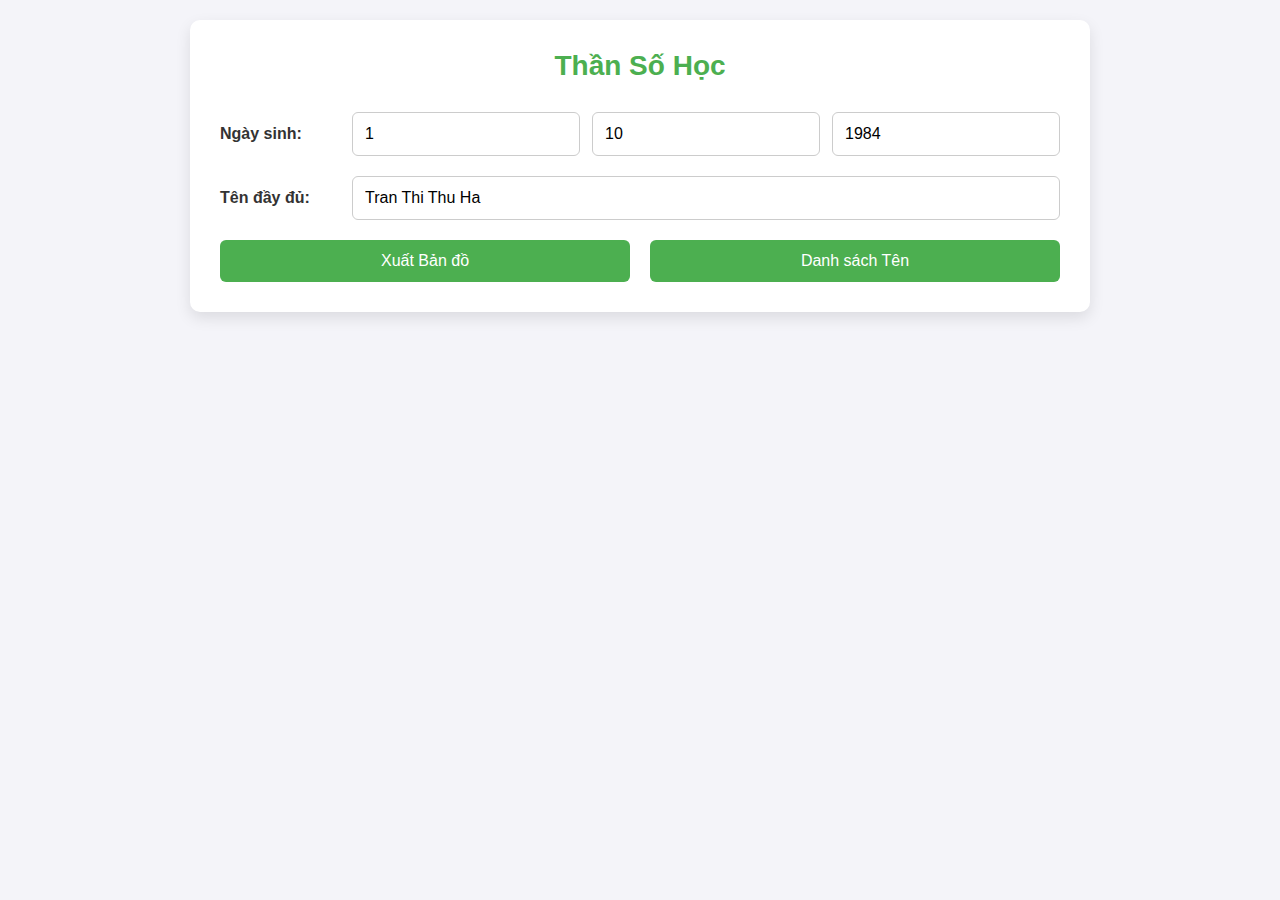
<file: index.html>
<!DOCTYPE html>
<html lang="vi">
<head>
  <meta charset="UTF-8">
  <meta name="viewport" style="width: 100%; border-collapse: collapse; margin-top: 20px;">
  <title>Thần Số Học</title>
  <link rel="stylesheet" href="style.css"> <!-- Link to external CSS file -->
</head>
<body>

 <div class="container">
    <h1>Thần Số Học</h1>
	
	

    <!-- Form for day, month, and year of birth -->
    <form id="numerology-form">
      <!-- Ngày sinh -->
      <div class="birthday-row">
        <label for="dob">Ngày sinh:</label>
        <input type="number" id="day" name="day" placeholder="Ngày" required min="1" max="31" value="1">
        <input type="number" id="month" name="month" placeholder="Tháng" required min="1" max="12" value="10">
        <input type="number" id="year" name="year" placeholder="Năm" required min="1900" max="9999" value="1984">
      </div>




      <!-- Tên đầy đủ -->
      <div class="form-group">
        <label for="name">Tên đầy đủ:</label>
        <input type="text" id="name" name="name" placeholder="Nhập tên" required value="Tran Thi Thu Ha">
      </div>

      <!-- Buttons -->
      <div class="button-group">
        <button type="submit">Xuất Bản đồ</button>
        <button id="check-saved-data-btn" onclick="window.location.href='savedData.html';">Danh sách Tên</button>
      </div>
    </form>


  
    <!-- Results section -->
    <div id="results" style="display: none;">
      <h2>Kết quả</h2>
  <table  id="numbers-table" style="width: 100%; border-collapse: collapse; margin-top: 20px;">
  <tr>
  <tbody>
    <!-- Số Đường Đời -->
   <tr>
  
  
  <td id="life-path-result" style="font-weight: bold; padding: 10px; border: 2px solid #000; border-radius: 5px;">
    <span id="life-path" style="font-size: 24px; color: red; display: block; cursor: pointer;">--</span>
    <span style="font-size: 16px; color: Green; display: block; margin-top: 5px;">Đường Đời</span>
    <span id="life-path-name" style="display: none; position: absolute; background: #fff; border: 1px solid #000; padding: 5px; border-radius: 5px; white-space: nowrap;"></span>
</td>

<!-- Popup (Hidden initially) -->
<div id="popup" style="display: none; position: fixed; top: 20%; left: 20%; background: white; padding: 20px; border: 2px solid black; border-radius: 5px; box-shadow: 0px 0px 10px rgba(0,0,0,0.2); z-index: 1000;">
    <div id="popup-content"></div>
    <button id="close-popup" style="margin-top: 10px;">Close</button>
</div>


  <!-- Số Su Mệnh -->

  <td id="expression-result" style="font-weight: bold; padding: 10px; border: 2px solid #000; border-radius: 5px;">
   
    <span id="expression-number" style="font-size: 24px; color: red; display: block; cursor: pointer;">--</span>
	 <span      style="font-size: 16px; color: Green;display: block; margin-top: 5px;">Sứ Mệnh
    <span id="expression-name" style="display: none; position: absolute; background: #fff; border: 1px solid #000; padding: 5px; border-radius: 5px;white-space: nowrap;">
      Chưa có dữ liệu
    </span>
  </td>

<!-- Popup (Hidden initially) -->
<div id="popup" style="display: none; position: fixed; top: 20%; left: 20%; background: white; padding: 20px; border: 2px solid black; border-radius: 5px; box-shadow: 0px 0px 10px rgba(0,0,0,0.2); z-index: 1000;">
    <div id="popup-content"></div>
    <button id="close-popup" style="margin-top: 10px;">Close</button>
</div>

<!-- Kết Nối Định Mệnh -->
  <td id="life-destiny-connection-result" style="font-weight: bold; padding: 10px; border: 2px solid #000; border-radius: 5px;">
   
    <span id="life-destiny-connection" style="font-size: 24px; color: red; display: block; cursor: pointer;">--</span>
	 <span      style="font-size: 16px; color: Green;display: block; margin-top: 5px;">Kết Nối Đường Đời & Sứ Mệnh
    <span id="life-destiny-name" style="display: none; position: absolute; background: #fff; border: 1px solid #000; padding: 5px; border-radius: 5px;white-space: nowrap;">
      Chưa có dữ liệu
    </span>
  </td>
<!-- Popup (Hidden initially) -->
<div id="popup" style="display: none; position: fixed; top: 20%; left: 20%; background: white; padding: 20px; border: 2px solid black; border-radius: 5px; box-shadow: 0px 0px 10px rgba(0,0,0,0.2); z-index: 1000;">
    <div id="popup-content"></div>
    <button id="close-popup" style="margin-top: 10px;">Close</button>
</div>

</tr>
<tr>

  <!-- Số Cá Tính -->

  <td id="personality-result" style="font-weight: bold; padding: 10px; border: 2px solid #000; border-radius: 5px;">
  
    <span id="personality-number" style="font-size: 24px; color: red; display: block;" >--</span> 
	 <span      style="font-size: 16px; color: Green;display: block; margin-top: 5px;">Tính Cách
    <span id="personality-name" style="display: none; position: absolute; background: #fff; border: 1px solid #000; padding: 5px; border-radius: 5px;white-space: nowrap;">
      Chưa có dữ liệu
    </span>
  </td>


<!-- Số Khát Khao Linh Hồn -->

  <td id="soul-urge-result" style="font-weight: bold; padding: 10px; border: 2px solid #000; border-radius: 5px;">
   
    <span id="soul-urge-number" style="font-size: 24px; color: red; display: block;" >--</span> 
	 <span      style="font-size: 16px; color: Green;display: block; margin-top: 5px;">Linh Hồn
    <span id="soul-urge-name" style="display: none; position: absolute; background: #fff; border: 1px solid #000; padding: 5px; border-radius: 5px;white-space: nowrap;">
      Chưa có dữ liệu
    </span>
  </td>
  <!-- Chỉ Số Kết Nối Linh Hồn - Nhân Cách -->
    <td id="soul-personality-connection-result" style="font-weight: bold; padding: 10px; border: 2px solid #000; border-radius: 5px;">
    
    <span id="soul-personality-connection" style="font-size: 24px; color: red; display: block;" >--</span> 
	 <span      style="font-size: 16px; color: Green;display: block; margin-top: 5px;">Kết Nối Linh Hồn - Nhân Cách
    <span id="soul-personality-name" style="display: none; position: absolute; background: #fff; border: 1px solid #000; padding: 5px; border-radius: 5px;white-space: nowrap;">
      Chưa có dữ liệu
    </span>
  </td>

</tr>
<tr>
<!-- Số Trưởng Thành -->

  <td id="maturity-result" style="font-weight: bold; padding: 10px; border: 2px solid #000; border-radius: 5px;">
  
    <span id="maturity-number" style="font-size: 24px; color: red; display: block;" >--</span>
	 <span      style="font-size: 16px; color: Green;display: block; margin-top: 5px;">Trưởng Thành
    <span id="maturity-name" style="display: none; position: absolute; background: #fff; border: 1px solid #000; padding: 5px; border-radius: 5px;white-space: nowrap;">
      Chưa có dữ liệu
    </span>
  </td>


  <!-- Số Cân Bằng -->

  <td id="balance-result" style="font-weight: bold; padding: 10px; border: 2px solid #000; border-radius: 5px;">
   
    <span id="balance-number" style="font-size: 24px; color: red; display: block;" >--</span> 
	 <span      style="font-size: 16px; color: Green;display: block; margin-top: 5px;">Cân Bằng
    <span id="balance-name" style="display: none; position: absolute; background: #fff; border: 1px solid #000; padding: 5px; border-radius: 5px;white-space: nowrap;">
      Chưa có dữ liệu
    </span>
  </td>



<!-- Chỉ Số Ngày Sinh -->

  <td id="birth-day-result" style="font-weight: bold; padding: 10px; border: 2px solid #000; border-radius: 5px;">
   
    <span id="birth-day-number" style="font-size: 24px; color: red; display: block;" >--</span> 
	 <span      style="font-size: 16px; color: Green;display: block; margin-top: 5px;">Ngày Sinh
    <span id="birth-day-name" style="display: none; position: absolute; background: #fff; border: 1px solid #000; padding: 5px; border-radius: 5px;white-space: nowrap;">
      Chưa có dữ liệu
    </span>
  </td>

</tr>

<tr>


<!-- Chỉ Số Thiếu -->

  <td id="missing-number-result" style="font-weight: bold; padding: 10px; border: 2px solid #000; border-radius: 5px;"> 
   
    <span id="missing-numbers" style="font-size: 24px; color: red; display: block;" >--</span>
	 <span      style="font-size: 16px; color: Green;display: block; margin-top: 5px;">Số Thiếu
    <span id="missing-numbers-name" style="display: none; position: absolute; background: #fff; border: 1px solid #000; padding: 5px; border-radius: 5px;white-space: nowrap;">
      Chưa có dữ liệu
    </span>
  </td>


<!-- Chỉ Số Tư Duy Lý Trí -->

  <td id="intellectual-number-result" style="font-weight: bold; padding: 10px; border: 2px solid #000; border-radius: 5px;">  
  
    <span id="intellectual-number" style="font-size: 24px; color: red; display: block;" >--</span>
	 <span      style="font-size: 16px; color: Green;display: block; margin-top: 5px;">Tư Duy Lý Trí
    <span id="intellectual-name" style="display: none; position: absolute; background: #fff; border: 1px solid #000; padding: 5px; border-radius: 5px;white-space: nowrap;">
      Chưa có dữ liệu
    </span>
  </td>


<!-- Chỉ Số Sức Mạnh Tiềm Thức -->

  <td id="subconscious-number-result" style="font-weight: bold; padding: 10px; border: 2px solid #000; border-radius: 5px;"> 
   
    <span id="subconscious-number" style="font-size: 24px; color: red; display: block;" >--</span>
	 <span      style="font-size: 16px; color: Green;display: block; margin-top: 5px;">Sức Mạnh Tiềm Thức
    <span id="subconscious-name" style="display: none; position: absolute; background: #fff; border: 1px solid #000; padding: 5px; border-radius: 5px;white-space: nowrap;">
      Chưa có dữ liệu
    </span>
  </td>
</tr>

<!-- Chỉ Số Đam Mê -->
<tr>
  <td id="passion-number-result" style="font-weight: bold; padding: 10px; border: 2px solid #000; border-radius: 5px;"> 
   
    <span id="passion-number" style="font-size: 24px; color: red; display: block;" >--</span>
	 <span      style="font-size: 16px; color: Green;display: block; margin-top: 5px;">Đam Mê
    <span id="passion-name" style="display: none; position: absolute; background: #fff; border: 1px solid #000; padding: 5px; border-radius: 5px;white-space: nowrap;">
      Chưa có dữ liệu
    </span>
  </td>


<!-- Chỉ Số Chặng -->

  <td id="stage-number-result" style="font-weight: bold; padding: 10px; border: 2px solid #000; border-radius: 5px;">  
  
    <span id="stage-number" style="font-size: 24px; color: red; display: block;" >--</span>
	 <span      style="font-size: 16px; color: Green;display: block; margin-top: 5px;">Chặng
    <span id="stage-name" style="display: none; position: absolute; background: #fff; border: 1px solid #000; padding: 5px; border-radius: 5px;white-space: nowrap;">
      Chưa có dữ liệu
    </span>
  </td>


<!-- Chỉ Số Thách thức -->

  <td id="challenge-number-result" style="font-weight: bold; padding: 10px; border: 2px solid #000; border-radius: 5px;">
  
    <span id="challenge-number" style="font-size: 24px; color: red; display: block;" >--</span> 
 <span      style="font-size: 16px; color: Green;display: block; margin-top: 5px;">	Thách thức
    <span id="challenge-name" style="display: none; position: absolute; background: #fff; border: 1px solid #000; padding: 5px; border-radius: 5px;white-space: nowrap;">
      Chưa có dữ liệu
    </span>
  </td>


</tr>

<tr>

<!-- Chỉ Số Năm -->

  <td id="year-number-result" style="font-weight: bold; padding: 10px; border: 2px solid #000; border-radius: 5px;">
   
    <span id="year-number" style="font-size: 24px; color: red; display: block;" >--</span>
	<span      style="font-size: 16px; color: Green;display: block; margin-top: 5px;">Năm
    <span id="year-name" style="display: none; position: absolute; background: #fff; border: 1px solid #000; padding: 5px; border-radius: 5px;white-space: nowrap;">
      Chưa có dữ liệu
    </span>
  </td>
  <td id="month-number-result" style="font-weight: bold; padding: 10px; border: 2px solid #000; border-radius: 5px;">
  
       <span id="month-number" style="font-size: 24px; color: red; display: block;" >--</span>
 <span      style="font-size: 16px; color: Green;display: block; margin-top: 5px;">	   Tháng
 
	 <span id="month-name" style="display: none; position: absolute; background: #fff; border: 1px solid #000; padding: 5px; border-radius: 5px;white-space: nowrap;">
  </td>

  <td id="day-number-result" style="font-weight: bold; padding: 10px; border: 2px solid #000; border-radius: 5px;">

    <span id="day-number"   style="font-size: 24px; color: red; display: block;">--</span> 
	 <span      style="font-size: 16px; color: Green;display: block; margin-top: 5px;">Ngày</span>
    <span id="day-name"  style="font-size: 16px; color: Green;display: none; margin-top: 5px;">
        
    </span>
  </td>
  </TR>
  <TR>
  <tr>
 

  <!-- Phí Vật Chất -->
  <td id="phivatchat-number-result" style="font-weight: bold; padding: 10px; border: 2px solid #000; border-radius: 5px;">
    <span id="phivatchat-number" 
          style="font-size: 24px; color: red; display: block;">--</span>
    <span id="phivatchat-name" 
          style="font-size: 16px; color: Green;display: block; margin-top: 5px;">
      Phi Vật Chất
    </span>
  </td>

  <!-- Vật Chất -->
 <td id="vatchat-number-result" style="font-weight: bold; padding: 10px; border: 2px solid #000; border-radius: 5px; font-family: Tahoma;">
  <span id="vatchat-number" 
        style="font-size: 24px; color: red; display: block;">--</span>
  <span id="vatchat-name" 
        style="font-size: 16px; color: Green; display: block; margin-top: 5px;">
    Vật Chất
  </span>
</td>


  
 <td id="congcuphuongtien-number-result" style="font-weight: bold; padding: 10px; border: 2px solid #000; border-radius: 5px;">
  <span id="congcuphuongtien-number" 
        style="font-size: 24px; color: red; display: block;">--</span>
  <span id="congcuphuongtien-name" 
        style="font-size: 16px; color: Green;display: block; margin-top: 5px;">
Công cụ phương tiện
  </span>
</td>



</tr>
<tr>
 <!-- Nợ Nghiệp -->
  <td id="debt-number-result" style="font-weight: bold; padding: 10px; border: 2px solid #000; border-radius: 5px;">
    <span id="debt-number" 
          style="font-size: 24px; color: red; display: block;">--</span>
    <span id="debt-name" 
          style="font-size: 16px; color: Green;display: block; margin-top: 5px;">
      Nợ Nghiệp
    </span>
  </td>
</tr>

  </tbody>
</table>
<table><tr>


</tr></table>

    </div>
  </div>

  <script src="code.js"></script> <!-- Link to external JS file -->
</body>
</html>
</file>
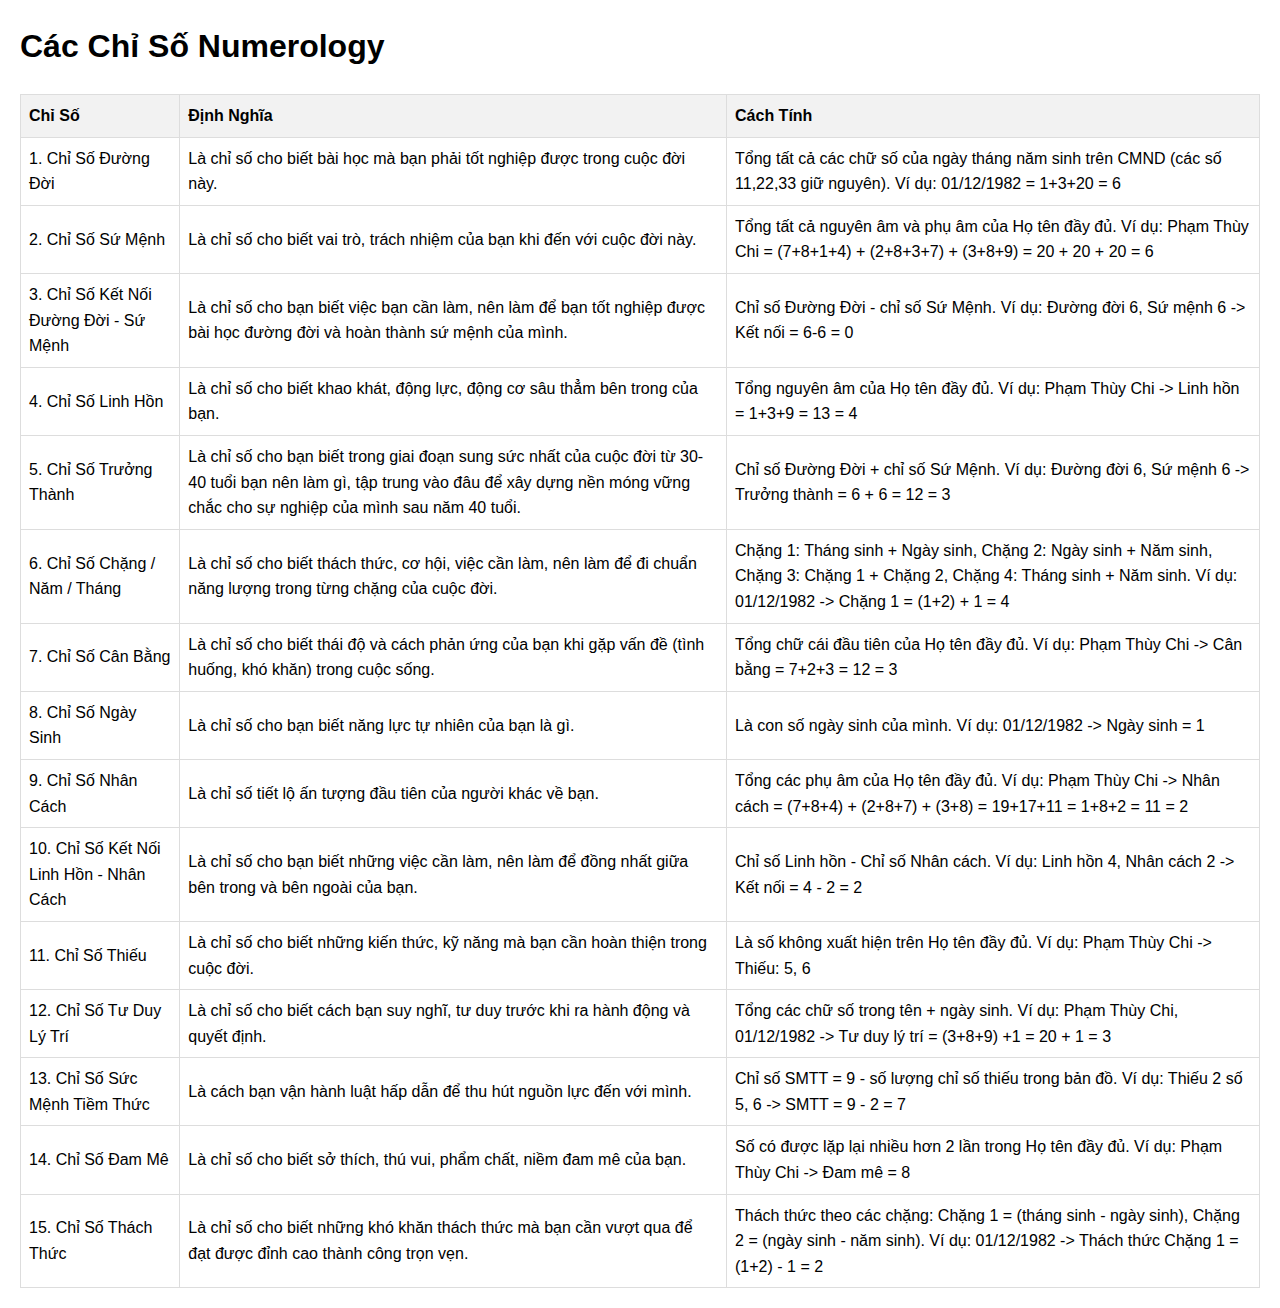
<file: cachtinhchiso.html>
<!DOCTYPE html>
<html lang="vi">
<head>
  <meta charset="UTF-8">
  <meta name="viewport" content="width=device-width, initial-scale=1.0">
  <title>Các Chỉ Số Numerology</title>
  <style>
    body {
      font-family: Arial, sans-serif;
      line-height: 1.6;
      margin: 20px;
    }
    table {
      width: 100%;
      margin-bottom: 20px;
      border-collapse: collapse;
    }
    th, td {
      border: 1px solid #ddd;
      padding: 8px;
      text-align: left;
    }
    th {
      background-color: #f2f2f2;
    }
    h2 {
      color: #333;
    }
  </style>
</head>
<body>

  <h1>Các Chỉ Số Numerology</h1>

  <table>
    <thead>
      <tr>
        <th>Chỉ Số</th>
        <th>Định Nghĩa</th>
        <th>Cách Tính</th>
      </tr>
    </thead>
    <tbody>
      <tr>
        <td>1. Chỉ Số Đường Đời</td>
        <td>Là chỉ số cho biết bài học mà bạn phải tốt nghiệp được trong cuộc đời này.</td>
        <td>Tổng tất cả các chữ số của ngày tháng năm sinh trên CMND (các số 11,22,33 giữ nguyên). Ví dụ: 01/12/1982 = 1+3+20 = 6</td>
      </tr>
      <tr>
        <td>2. Chỉ Số Sứ Mệnh</td>
        <td>Là chỉ số cho biết vai trò, trách nhiệm của bạn khi đến với cuộc đời này.</td>
        <td>Tổng tất cả nguyên âm và phụ âm của Họ tên đầy đủ. Ví dụ: Phạm Thùy Chi = (7+8+1+4) + (2+8+3+7) + (3+8+9) = 20 + 20 + 20 = 6</td>
      </tr>
      <tr>
        <td>3. Chỉ Số Kết Nối Đường Đời - Sứ Mệnh</td>
        <td>Là chỉ số cho bạn biết việc bạn cần làm, nên làm để bạn tốt nghiệp được bài học đường đời và hoàn thành sứ mệnh của mình.</td>
        <td>Chỉ số Đường Đời - chỉ số Sứ Mệnh. Ví dụ: Đường đời 6, Sứ mệnh 6 -> Kết nối = 6-6 = 0</td>
      </tr>
      <tr>
        <td>4. Chỉ Số Linh Hồn</td>
        <td>Là chỉ số cho biết khao khát, động lực, động cơ sâu thẳm bên trong của bạn.</td>
        <td>Tổng nguyên âm của Họ tên đầy đủ. Ví dụ: Phạm Thùy Chi -> Linh hồn = 1+3+9 = 13 = 4</td>
      </tr>
      <tr>
        <td>5. Chỉ Số Trưởng Thành</td>
        <td>Là chỉ số cho bạn biết trong giai đoạn sung sức nhất của cuộc đời từ 30-40 tuổi bạn nên làm gì, tập trung vào đâu để xây dựng nền móng vững chắc cho sự nghiệp của mình sau năm 40 tuổi.</td>
        <td>Chỉ số Đường Đời + chỉ số Sứ Mệnh. Ví dụ: Đường đời 6, Sứ mệnh 6 -> Trưởng thành = 6 + 6 = 12 = 3</td>
      </tr>
      <tr>
        <td>6. Chỉ Số Chặng / Năm / Tháng</td>
        <td>Là chỉ số cho biết thách thức, cơ hội, việc cần làm, nên làm để đi chuẩn năng lượng trong từng chặng của cuộc đời.</td>
        <td>Chặng 1: Tháng sinh + Ngày sinh, Chặng 2: Ngày sinh + Năm sinh, Chặng 3: Chặng 1 + Chặng 2, Chặng 4: Tháng sinh + Năm sinh. Ví dụ: 01/12/1982 -> Chặng 1 = (1+2) + 1 = 4</td>
      </tr>
      <tr>
        <td>7. Chỉ Số Cân Bằng</td>
        <td>Là chỉ số cho biết thái độ và cách phản ứng của bạn khi gặp vấn đề (tình huống, khó khăn) trong cuộc sống.</td>
        <td>Tổng chữ cái đầu tiên của Họ tên đầy đủ. Ví dụ: Phạm Thùy Chi -> Cân bằng = 7+2+3 = 12 = 3</td>
      </tr>
      <tr>
        <td>8. Chỉ Số Ngày Sinh</td>
        <td>Là chỉ số cho bạn biết năng lực tự nhiên của bạn là gì.</td>
        <td>Là con số ngày sinh của mình. Ví dụ: 01/12/1982 -> Ngày sinh = 1</td>
      </tr>
      <tr>
        <td>9. Chỉ Số Nhân Cách</td>
        <td>Là chỉ số tiết lộ ấn tượng đầu tiên của người khác về bạn.</td>
        <td>Tổng các phụ âm của Họ tên đầy đủ. Ví dụ: Phạm Thùy Chi -> Nhân cách = (7+8+4) + (2+8+7) + (3+8) = 19+17+11 = 1+8+2 = 11 = 2</td>
      </tr>
      <tr>
        <td>10. Chỉ Số Kết Nối Linh Hồn - Nhân Cách</td>
        <td>Là chỉ số cho bạn biết những việc cần làm, nên làm để đồng nhất giữa bên trong và bên ngoài của bạn.</td>
        <td>Chỉ số Linh hồn - Chỉ số Nhân cách. Ví dụ: Linh hồn 4, Nhân cách 2 -> Kết nối = 4 - 2 = 2</td>
      </tr>
      <tr>
        <td>11. Chỉ Số Thiếu</td>
        <td>Là chỉ số cho biết những kiến thức, kỹ năng mà bạn cần hoàn thiện trong cuộc đời.</td>
        <td>Là số không xuất hiện trên Họ tên đầy đủ. Ví dụ: Phạm Thùy Chi -> Thiếu: 5, 6</td>
      </tr>
      <tr>
        <td>12. Chỉ Số Tư Duy Lý Trí</td>
        <td>Là chỉ số cho biết cách bạn suy nghĩ, tư duy trước khi ra hành động và quyết định.</td>
        <td>Tổng các chữ số trong tên + ngày sinh. Ví dụ: Phạm Thùy Chi, 01/12/1982 -> Tư duy lý trí = (3+8+9) +1 = 20 + 1 = 3</td>
      </tr>
      <tr>
        <td>13. Chỉ Số Sức Mệnh Tiềm Thức</td>
        <td>Là cách bạn vận hành luật hấp dẫn để thu hút nguồn lực đến với mình.</td>
        <td>Chỉ số SMTT = 9 - số lượng chỉ số thiếu trong bản đồ. Ví dụ: Thiếu 2 số 5, 6 -> SMTT = 9 - 2 = 7</td>
      </tr>
      <tr>
        <td>14. Chỉ Số Đam Mê</td>
        <td>Là chỉ số cho biết sở thích, thú vui, phẩm chất, niềm đam mê của bạn.</td>
        <td>Số có được lặp lại nhiều hơn 2 lần trong Họ tên đầy đủ. Ví dụ: Phạm Thùy Chi -> Đam mê = 8</td>
      </tr>
      <tr>
        <td>15. Chỉ Số Thách Thức</td>
        <td>Là chỉ số cho biết những khó khăn thách thức mà bạn cần vượt qua để đạt được đỉnh cao thành công trọn vẹn.</td>
        <td>Thách thức theo các chặng: Chặng 1 = (tháng sinh - ngày sinh), Chặng 2 = (ngày sinh - năm sinh). Ví dụ: 01/12/1982 -> Thách thức Chặng 1 = (1+2) - 1 = 2</td>
      </tr>
    </tbody>
  </table>

</body>
</html>
</file>
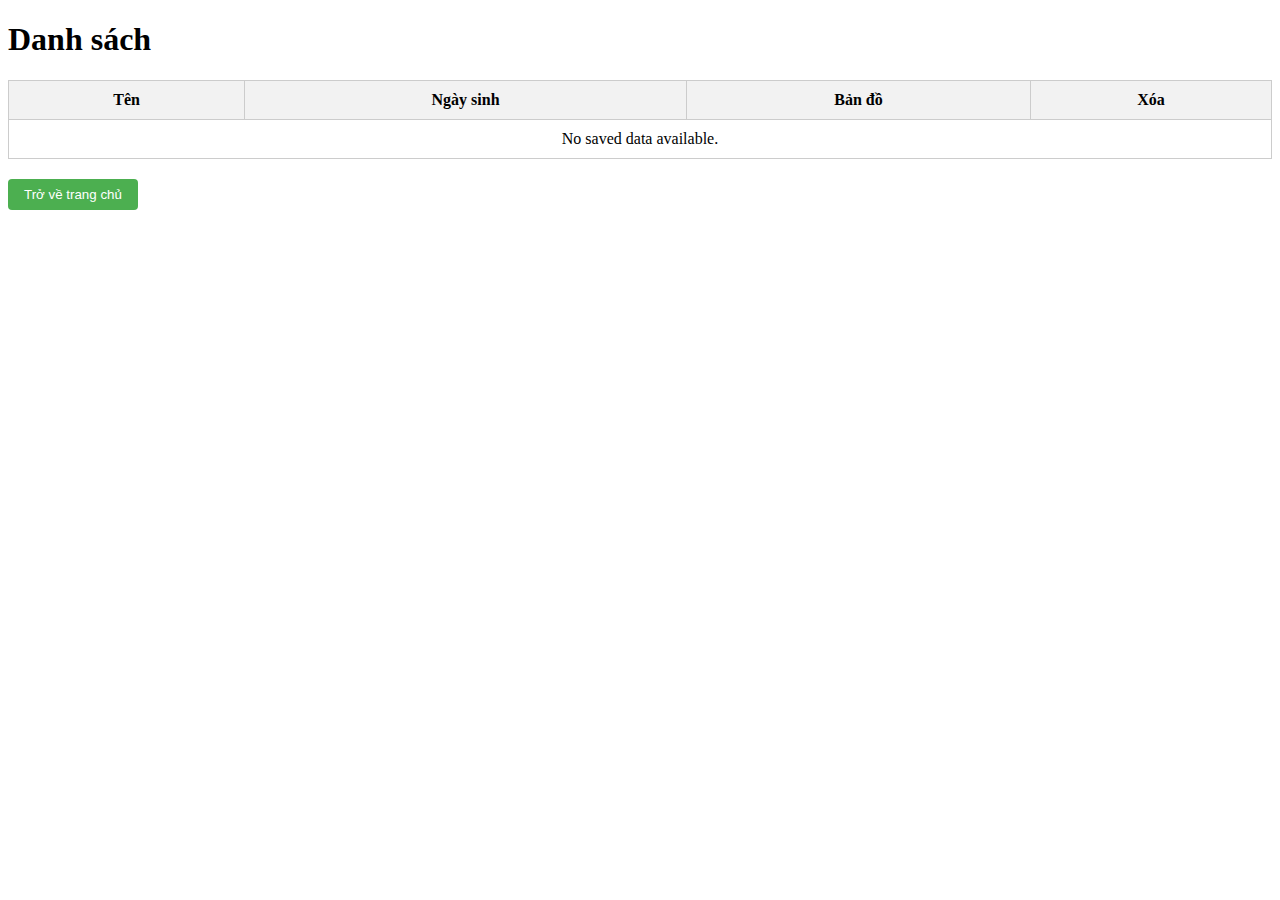
<file: savedData.html>
<!DOCTYPE html>
<html lang="en">
<head>
  <meta charset="UTF-8">
  <meta name="viewport" content="width=device-width, initial-scale=1.0">
  <title>Saved Data</title>
  
  <style>
    table {
      width: 100%;
      border-collapse: collapse;
      margin-top: 20px;
    }
    th, td {
      padding: 10px;
      border: 1px solid #ccc;
      text-align: center;
    }
    th {
      background-color: #f2f2f2;
    }
    button {
      padding: 8px 16px;
      background-color: #4CAF50;
      color: white;
      border: none;
      border-radius: 4px;
      cursor: pointer;
      margin-top: 20px;
    }
    .clear-button {
      background-color: #f44336; /* Red color for clear button */
      margin-top: 10px;
    }
    .delete-button {
      background-color: #f44336; /* Red for delete buttons */
      color: white;
    }
    .hidden {
      display: none;
    }
  </style>
</head>
<body>
  <h1>Danh sách</h1>
  <!-- Table to display saved data -->
  <table id="saved-data-table">
    <thead>
      <tr>
        <th>Tên</th>
        <th>Ngày sinh</th>
        <th>Bản đồ</th>
        <th>Xóa</th>
      </tr>
    </thead>
    <tbody id="saved-data-list">
      <!-- Saved data will be dynamically inserted here -->
    </tbody>
  </table>

  <!-- Clear button to remove all saved data -->
  <!--<button class="clear-button" onclick="clearSavedData()">Clear All Saved Data</button>-->
  <button onclick="window.location.href='index.html';">Trở về trang chủ</button>

  <script>
    function loadSavedData() {
      const savedData = JSON.parse(localStorage.getItem('userData')) || [];
      const savedDataListContainer = document.getElementById('saved-data-list');
      savedDataListContainer.innerHTML = ''; // Clear the existing rows

      if (savedData.length > 0) {
        savedData.forEach((entry, index) => {
          const row = document.createElement('tr');

          row.innerHTML = `
            <td>${entry.name}</td>
            <td>${entry.dob}</td>
            <td><button onclick="viewResult(${index})">Xem bản đồ</button></td>
            <td><button class="delete-button" onclick="deleteEntry(${index})">Xóa</button></td>
          `;

          savedDataListContainer.appendChild(row);
        });
      } else {
        savedDataListContainer.innerHTML = `<tr><td colspan="4">No saved data available.</td></tr>`;
      }
    }

    function clearSavedData() {
      localStorage.removeItem('userData');
      loadSavedData(); // Reload the table after clearing
    }

    function deleteEntry(index) {
      const savedData = JSON.parse(localStorage.getItem('userData')) || [];
      if (index > -1) {
        savedData.splice(index, 1); // Remove the selected entry
        localStorage.setItem('userData', JSON.stringify(savedData)); // Update localStorage
        loadSavedData(); // Reload the table to reflect the changes
      }
    }

    function viewResult(index) {
      const savedData = JSON.parse(localStorage.getItem('userData')) || [];
      const entry = savedData[index];
      if (entry) {
        const url = `index.html?name=${encodeURIComponent(entry.name)}&day=${encodeURIComponent(entry.dob.split('/')[0])}&month=${encodeURIComponent(entry.dob.split('/')[1])}&year=${encodeURIComponent(entry.dob.split('/')[2])}`;
        window.location.href = url;
      }
    }

    // Load data on page load
    window.onload = loadSavedData;
  </script>
  
</body>
</html>
</file>
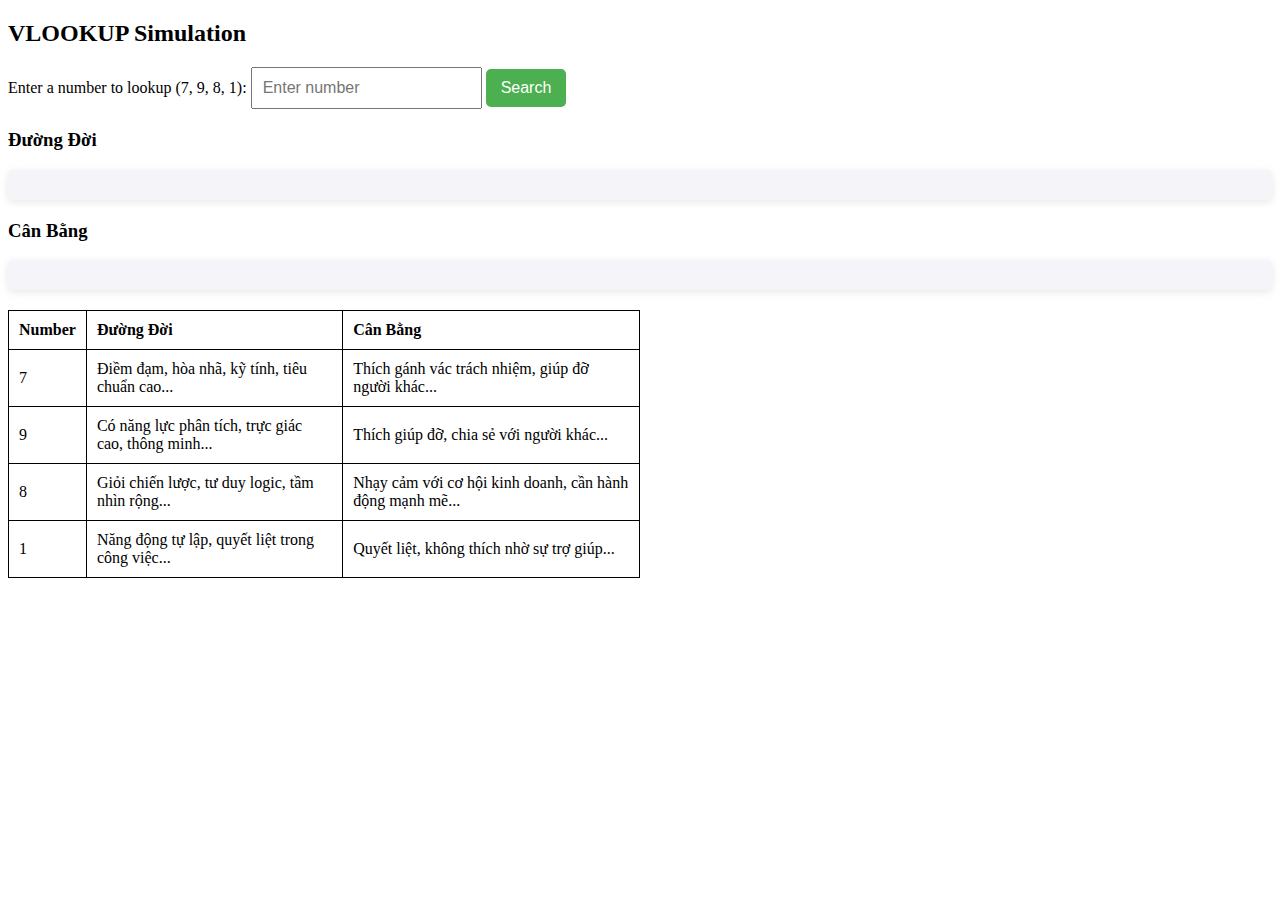
<file: vloopkup.html>
<!DOCTYPE html>
<html lang="en">
<head>
    <meta charset="UTF-8">
    <meta name="viewport" content="width=device-width, initial-scale=1.0">
    <title>VLOOKUP Simulation with HTML & JavaScript</title>
    <style>
        table {
            width: 50%;
            border-collapse: collapse;
            margin: 20px 0;
            text-align: left;
        }
        table, th, td {
            border: 1px solid black;
        }
        th, td {
            padding: 10px;
            text-align: left;
        }
        .result {
            margin-top: 20px;
        }
        .result div {
            padding: 15px;
            background-color: #f4f4f9;
            border-radius: 5px;
            margin-top: 10px;
            box-shadow: 0 2px 8px rgba(0, 0, 0, 0.1);
        }
        .error {
            color: red;
            font-weight: bold;
        }
        .success {
            color: green;
            font-weight: bold;
        }
        .lookup-input {
            padding: 10px;
            font-size: 16px;
        }
        .lookup-button {
            padding: 10px 15px;
            background-color: #4CAF50;
            color: white;
            font-size: 16px;
            border: none;
            cursor: pointer;
            border-radius: 5px;
        }
        .lookup-button:hover {
            background-color: #45a049;
        }
    </style>
</head>
<body>

    <h2>VLOOKUP Simulation</h2>

    <label for="lookupValue">Enter a number to lookup (7, 9, 8, 1):</label>
    <input type="number" id="lookupValue" class="lookup-input" placeholder="Enter number">
    <button class="lookup-button" onclick="lookupValue()">Search</button>

    <div class="result">
        <h3>Đường Đời</h3>
        <div id="duongDoiResult"></div>
    </div>

    <div class="result">
        <h3>Cân Bằng</h3>
        <div id="canBangResult"></div>
    </div>

    <table>
        <thead>
            <tr>
                <th>Number</th>
                <th>Đường Đời</th>
                <th>Cân Bằng</th>
            </tr>
        </thead>
        <tbody>
            <tr>
                <td>7</td>
                <td>Điềm đạm, hòa nhã, kỹ tính, tiêu chuẩn cao...</td>
                <td>Thích gánh vác trách nhiệm, giúp đỡ người khác...</td>
            </tr>
            <tr>
                <td>9</td>
                <td>Có năng lực phân tích, trực giác cao, thông minh...</td>
                <td>Thích giúp đỡ, chia sẻ với người khác...</td>
            </tr>
            <tr>
                <td>8</td>
                <td>Giỏi chiến lược, tư duy logic, tầm nhìn rộng...</td>
                <td>Nhạy cảm với cơ hội kinh doanh, cần hành động mạnh mẽ...</td>
            </tr>
            <tr>
                <td>1</td>
                <td>Năng động tự lập, quyết liệt trong công việc...</td>
                <td>Quyết liệt, không thích nhờ sự trợ giúp...</td>
            </tr>
        </tbody>
    </table>

    <script>
        function lookupValue() {
            // Lấy giá trị từ ô nhập
            const lookupValue = document.getElementById("lookupValue").value;
            const duongDoiDiv = document.getElementById("duongDoiResult");
            const canBangDiv = document.getElementById("canBangResult");

            // Dữ liệu bảng
            const data = [
                { number: 7, duongDoi: "Điềm đạm, hòa nhã, kỹ tính, tiêu chuẩn cao...", canBang: "Thích gánh vác trách nhiệm, giúp đỡ người khác..." },
                { number: 9, duongDoi: "Có năng lực phân tích, trực giác cao, thông minh...", canBang: "Thích giúp đỡ, chia sẻ với người khác..." },
                { number: 8, duongDoi: "Giỏi chiến lược, tư duy logic, tầm nhìn rộng...", canBang: "Nhạy cảm với cơ hội kinh doanh, cần hành động mạnh mẽ..." },
                { number: 1, duongDoi: "Năng động tự lập, quyết liệt trong công việc...", canBang: "Quyết liệt, không thích nhờ sự trợ giúp..." }
            ];

            // Kiểm tra nếu người dùng nhập số hợp lệ
            if (lookupValue === "") {
                duongDoiDiv.innerHTML = "<span class='error'>Vui lòng nhập một số hợp lệ!</span>";
                canBangDiv.innerHTML = "<span class='error'>Vui lòng nhập một số hợp lệ!</span>";
                return;
            }

            // Tìm kiếm dữ liệu trong bảng
            const result = data.find(item => item.number == lookupValue);

            // Hiển thị kết quả
            if (result) {
                duongDoiDiv.innerHTML = `<span class='success'>${result.duongDoi}</span>`;
                canBangDiv.innerHTML = `<span class='success'>${result.canBang}</span>`;
            } else {
                duongDoiDiv.innerHTML = "<span class='error'>Không tìm thấy Đường Đời cho số đã nhập.</span>";
                canBangDiv.innerHTML = "<span class='error'>Không tìm thấy Cân Bằng cho số đã nhập.</span>";
            }
        }
    </script>
</body>
</html>
</file>
<file: style.css>
/* ==============================
   GENERAL RESET
============================== */
* {
  box-sizing: border-box;
  margin: 0;
  padding: 0;
  font-family: Arial, sans-serif;
}

body {
  background-color: #f4f4f9;
  color: #333;
  display: flex;
  justify-content: center;
  align-items: flex-start;
  min-height: 100vh;
  padding: 20px;
}

/* ==============================
   CONTAINER
============================== */
.container {
  max-width: 900px;
  width: 100%;
  background-color: #fff;
  padding: 30px;
  border-radius: 10px;
  box-shadow: 0 6px 15px rgba(0,0,0,0.1);
}

/* ==============================
   HEADER
============================== */
h1 {
  text-align: center;
  font-size: 28px;
  margin-bottom: 30px;
  color: #4CAF50;
}

/* ==============================
   FORM
============================== */
#numerology-form {
  width: 100%;
  display: flex;
  flex-direction: column;
  gap: 20px;
}

/* Form group: label + input inline */
.form-group, .birthday-row {
  display: flex;
  flex-direction: row;
  align-items: center;
  gap: 12px;
  width: 100%;
}

.form-group label, .birthday-row label {
  min-width: 120px;
  font-weight: bold;
  color: #333;
}

.form-group input, .birthday-row input {
  flex: 1;
  min-width: 0;
  padding: 12px;
  border: 1px solid #ccc;
  border-radius: 6px;
  font-size: 16px;
}

/* Buttons */
.button-group {
  display: flex;
  flex-wrap: wrap;
  gap: 20px;
  justify-content: center;
}

button {
  padding: 12px 20px;
  background-color: #4CAF50;
  color: #fff;
  border: none;
  border-radius: 6px;
  font-size: 16px;
  cursor: pointer;
  flex: 1;
  min-width: 150px;
  transition: background-color 0.3s;
}

button:hover {
  background-color: #45a049;
}

/* ==============================
   RESULTS TABLE
============================== */
#results {
  margin-top: 30px;
}

#numbers-table {
  width: 100%;
  border-collapse: collapse;
  margin-top: 20px;
}

#numbers-table td {
  font-weight: bold;
  padding: 12px;
  border: 2px solid #000;
  border-radius: 5px;
  text-align: center;
  min-width: 120px;
  position: relative;
}

#numbers-table td span {
  display: block;
  color: red;
  font-size: 24px;
  margin-bottom: 5px;
}

#numbers-table td span:nth-child(2) {
  font-size: 16px;
  color: green;
  margin-top: 5px;
}

/* Popup style */
#popup {
  display: none;
  position: fixed;
  top: 20%;
  left: 20%;
  background: white;
  padding: 20px;
  border: 2px solid black;
  border-radius: 5px;
  box-shadow: 0 0 10px rgba(0,0,0,0.2);
  z-index: 1000;
}

/* ==============================
   RESPONSIVE
============================== */
@media (max-width: 768px) {
  .form-group, .birthday-row {
    flex-direction: column;
    align-items: flex-start;
  }
  .form-group label, .birthday-row label {
    min-width: 100%;
    margin-bottom: 5px;
  }
  .form-group input, .birthday-row input {
    width: 100%;
  }

  .button-group {
    flex-direction: column;
    gap: 10px;
  }
}

@media (max-width: 480px) {
  h1 {
    font-size: 26px;
  }
  button {
    padding: 10px 12px;
  }
}

#explanations {
  padding: 10px;
  border: 2px solid #ccc;
  border-radius: 8px;
  background-color: #f7f7f7;
}

.challenge-explanation {
  margin: 15px 0;
  padding: 10px;
  border-left: 5px solid #ffcc00; /* m�u n?i b?t cho m?i gi?i th�ch */
  background-color: #fff8dc;
}
</file>
